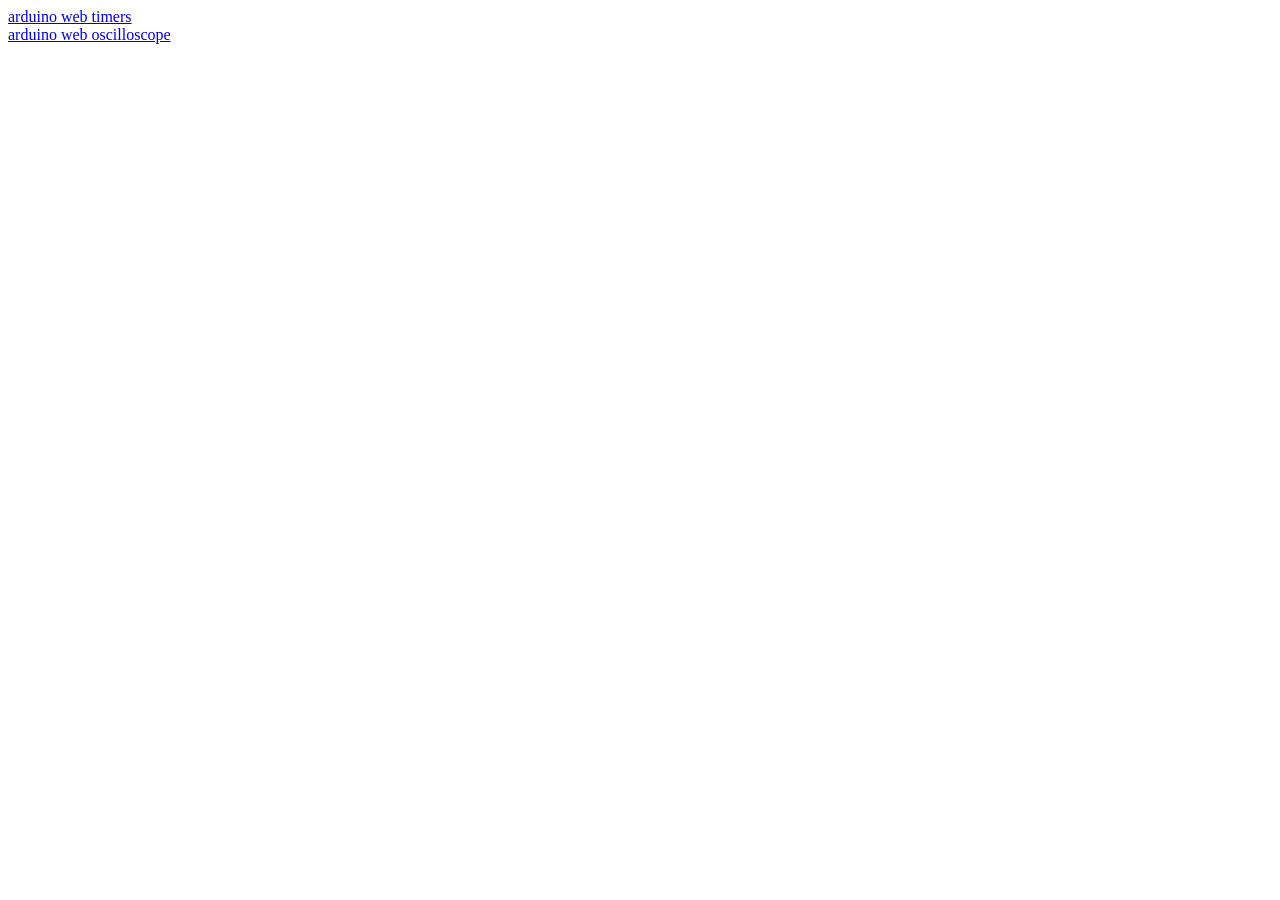
<file: index.html>
<!doctype html><html lang="en"><head></head><body>
  <a href="/arduino-web-timers"> arduino web timers </a>
  <br>
  <a href="/arduino-web-oscilloscope"> arduino web oscilloscope </a>

</body></html>
</file>
